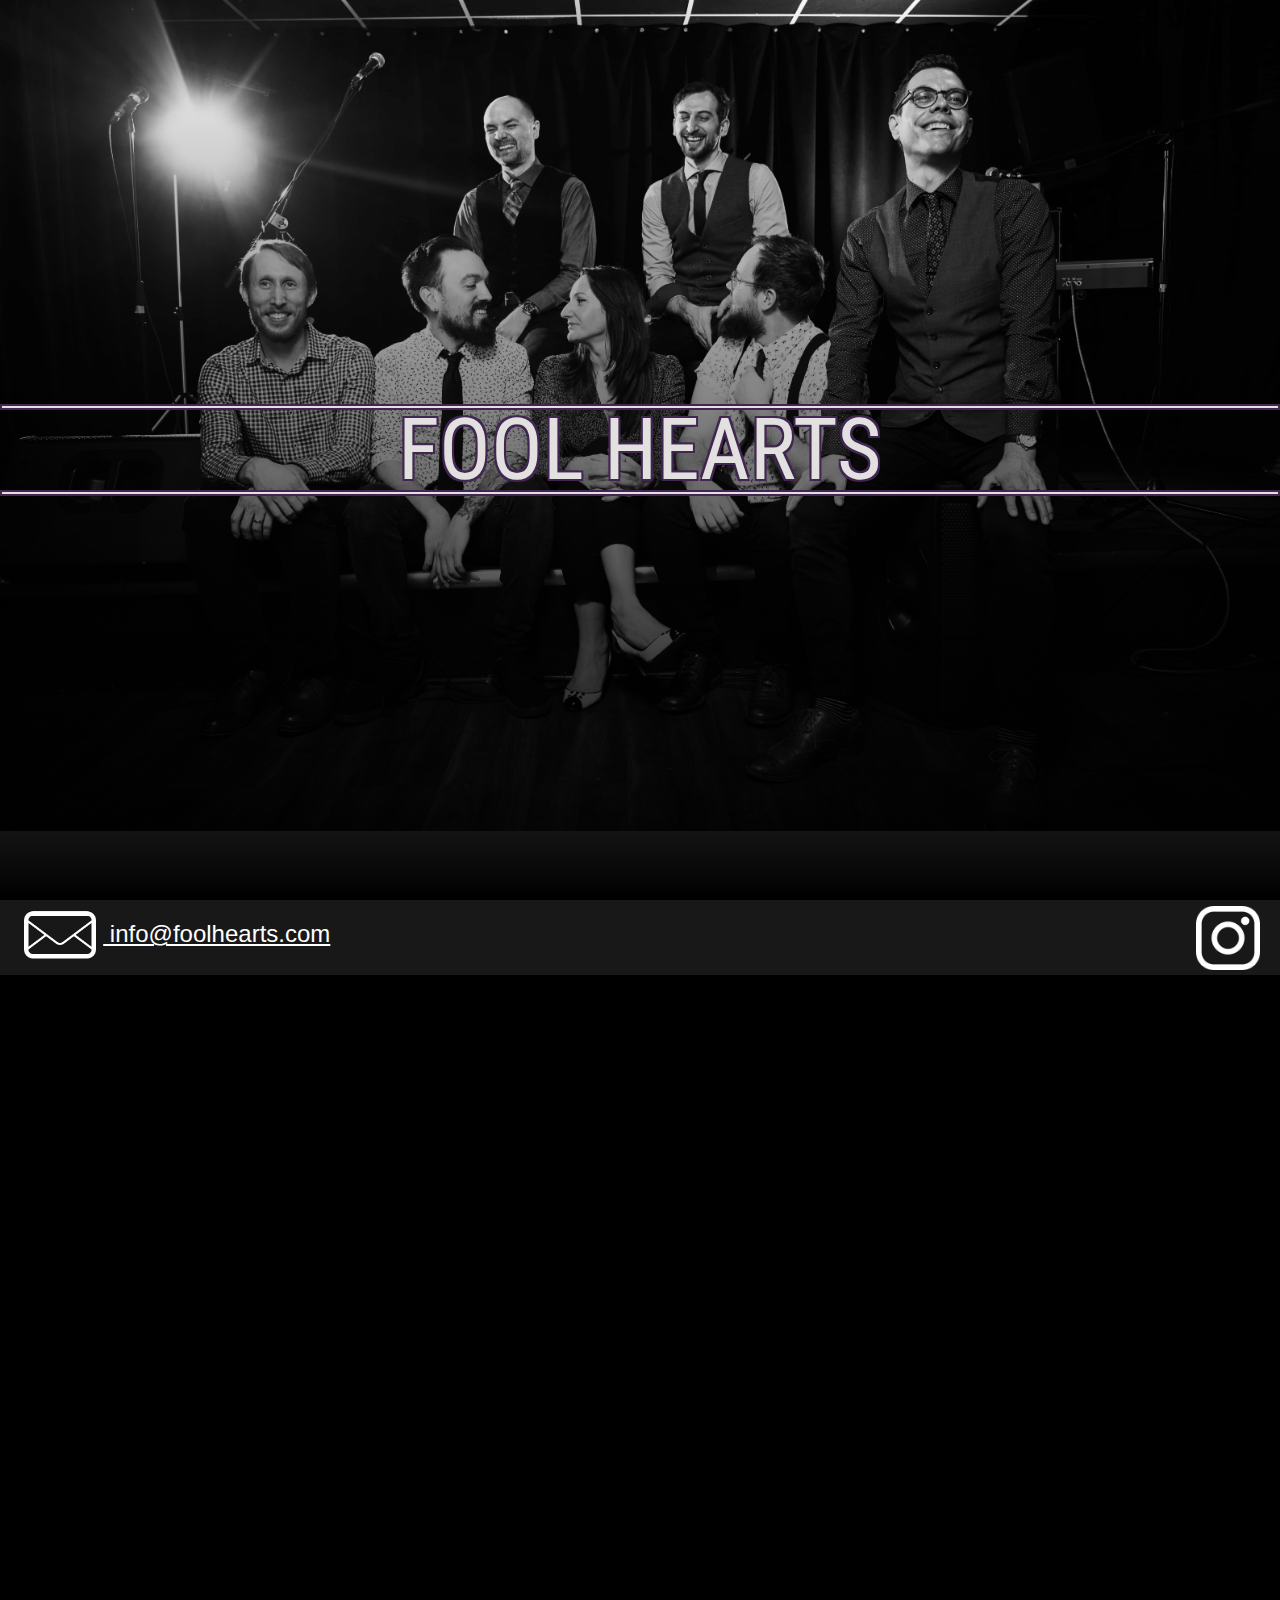
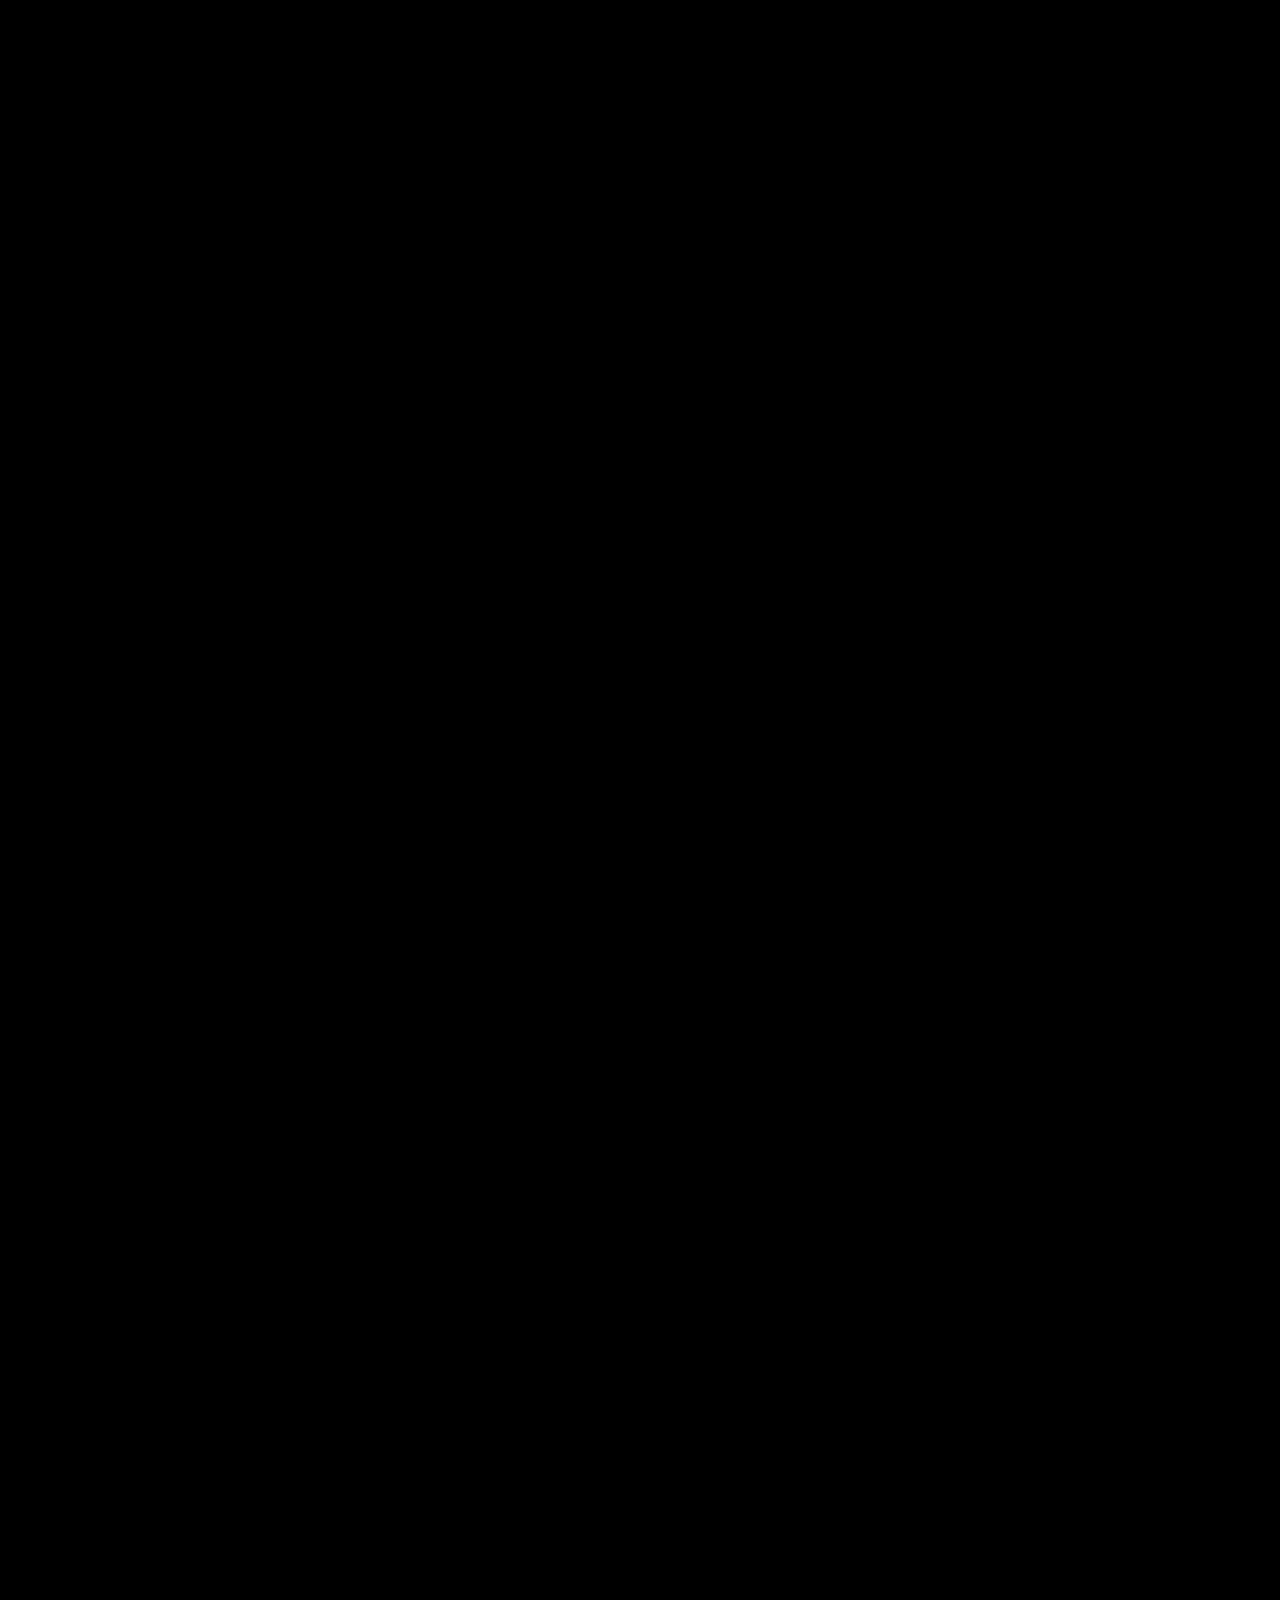
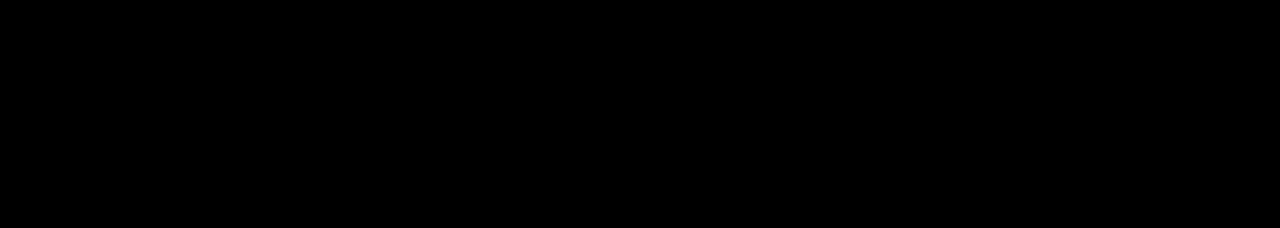
<file: index.html>
<!DOCTYPE html>
<html>
  <head>
    <meta charset="UTF-8">
    <script type="text/javascript" src="bower_components/jquery/dist/jquery.js"></script>
    <script type="text/javascript" src="bower_components/slick-carousel/slick/slick.min.js"></script>
    <script type="text/javascript" src="bower_components/scrollreveal/dist/scrollreveal.min.js"></script>
    <script type="text/javascript" src="js/index.js"></script>
    <link rel="stylesheet" href="bower_components/skeleton/css/skeleton.css" />
    <link rel="stylesheet" href="bower_components/slick-carousel/slick/slick.css" />
    <link rel="stylesheet" href="bower_components/slick-carousel/slick/slick-theme.css" />
    <link rel="stylesheet" href="styles/styles.css" />
    <link href="https://fonts.googleapis.com/css?family=Lato:400,900italic|Roboto+Condensed:700italic,400" rel="stylesheet" type="text/css">
    <link href="https://fonts.googleapis.com/css?family=Swanky+and+Moo+Moo" rel="stylesheet">

    <title>Fool Hearts</title>

  </head>
  <body>
    <div id="header" class="u-full-width header">
      <div id="title-grad"></div>
      <!-- <video id="header-video" loop="" autoplay="" muted="" preload="auto">
        <source src="https://stroyalentertainment.com/wp-content/uploads/2014/11/stroyal-home-bg.mp4" type="video/mp4">
      </video> -->
      <img id="header-img" src="images/band.jpg" alt="" />
    </div>

    <div class="title">
      <div class="horizontal-line"></div>
      <div>FOOL HEARTS</div>
      <div class="horizontal-line"></div>
    </div>

    <div id="main-content" class="container u-full-width">
      <div id="about-us" class="row u-full-width">
        <div class="section-title reveal">
          <div class="line-1"></div>
          <h1 class="section-title-text section-title-text-light">ABOUT US</h1>
          <div class="line-2"></div>
        </div>

        <div id="opening-blurb" class="six columns reveal">
          Fool Hearts is a project 15+ years in the making.
          <br />
          Be it on stage, in studio, or around a kitchen table, we've amassed countless hours playing music together, and a formidable repertoire spanning decades.
          <br />
          <br />
          We specialize in weddings and corporate events but found our legs in clubs, bars, backyards, and barns.
        </div>

        <div class="six columns testimonials reveal">
          <div class="card">
            <div class="quote"></div>
            <div class="testimonial-text">
              "Fool Hearts,
Scott and I want to thank you guys for an INCREDIBLE evening and making all our wedding band dreams come true! We are both so thrilled and grateful to have had you apart of our day!! To be honest, having a band at our wedding was a top priority for Scott and I, and one of the first things we booked. You guys made this decision super easy for us after hearing you guys play a few times at Junction City Music Hall.
We heard so much positive feedback from friends and family about how unbelievable the band was! Many saying the best band they’ve ever heard at a wedding!
The ceremony music, cocktail hour and after party were AMAZING!
Honestly our day wouldn’t have been the same without you guys. Thank you for all your help leading up to it. You guys were so flexible with our song requests, helped execute the ceremony, cocktail hour, first dances, speeches, and of course the amazing dance party!"
              <div class="testimonial-context">- Sarah Scarpose & Scott Fischer, Wedding</div>
            </div>
          </div>

          <div class="card">
            <div class="quote"></div>
            <div class="testimonial-text">
              "Fool Hearts played at our wedding in September, and what can I say... they MADE the night!! From the moment they started playing until the last minute of the last song, everyone was on their feet dancing! People are still telling me how amazing they were. Mat was my main contact leading up to the day, and he was extremely professional and responsive and super easy going to work with. Him and Eric even came out to check out our venue to find out the best place for them to set up. I honestly can't say enough positive things about them. Such fantastic musicians and perfect choices of songs. Thank you from the bottom of our hearts because you honestly made our wedding exactly what we were hoping for!!"
              <div class="testimonial-context">- Katheryn Ward & Peter Hodge, Wedding</div>
            </div>
          </div>

          <div class="card">
            <div class="quote"></div>
            <div class="testimonial-text">
              "My wife and I hired Fool Hearts to play at a charity fundraiser after hearing them play at a music venue on Queen St West. Our guests reflected a wide range in ages and musical taste. The band is very talented and has the perfect blend of fun, inclusive, upbeat and dance-floor filling songs.  We received overwhelming positive feedback about the band and numerous inquiries from guests who want to hire them for upcoming events and weddings - I can’t imagine a better endorsement for event entertainment than that!"
              <div class="testimonial-context">- Dave & Robyn Way, Charity Event</div>
            </div>
          </div>

          <div class="card">
            <div class="quote"></div>
            <div class="testimonial-text">
              "Fool Hearts was the perfect choice for our reception. We had a large family wedding and they had everyone on the dance floor all night. They played a whole range of hits that captured every era and kept the energy high whenever they were playing. They were a seven-piece band that rotated singers and that really allowed them to do an amazing job on all the songs they played. We got all kinds of compliments on the band and family members were saying it was the most fun wedding they’ve been to in 20 years!  Hiring Fool Hearts was like getting an easy button for our wedding music. We couldn’t have been any happier with them!"
              <div class="testimonial-context">- Tory & Nicole Walko, Wedding</div>
            </div>
          </div>

          <div class="card">
            <div class="quote"></div>
            <div class="testimonial-text">
              "This band was the best part of our reception. Months later we have continued to hear from our family and friends as to how amazing and talented the Fool Hearts were, and how much fun they had at our wedding as a result. This band learned many songs that we requested, and even took the time to ask us for input on the arrangement of our first dance song. They also allowed us to use their P.A. which was perfect for speeches. This was the best money spent on our wedding. We were so happy to see that the dance floor was completely full the entire night. Thank-you to the entire Fool Hearts crew for an unforgettable night. We feel as though you are now an extended part of the Mayo/Crawford family!"
              <div class="testimonial-context">- Emily Siobhan & Jamie Mayo, Wedding</div>
            </div>
          </div>

          <div class="card">
            <div class="quote"></div>
            <div class="testimonial-text">
              "Fool Hearts were the perfect fit for our corporate holiday party! The band was easy to work with from the get go, were diligent in setting up, and were flexible in accommodating our event schedule. The band read the audience well and knew when it was time to switch the mood from jazz to more upbeat numbers. The music was so great, I think they may have been the first band to get our employees up on their feet and dancing! I would highly recommend Fool Hearts for weddings and corporate events."
              <div class="testimonial-context">- Richter Holiday, Private Event</div>
            </div>
          </div>

          <div class="card">
            <div class="quote"></div>
            <div class="testimonial-text">
              "We are so lucky to have had Fool Hearts as our wedding band! Mat, Phil, Mike, Mike, and Eric truly made our night amazing. They were open and enthusiastic working with us to choose the music, and true professionals from the moment we booked them through till the end of the night. They learned a new song for our first dance and it was so perfect and romantic. They got all of our guests on to the dance floor (even including Grandma) and kept everyone dancing all night. Our guests have not stopped raving about them and we were told by many people that it was the best wedding entertainment they had ever experienced. We could not have been happier and can't wait to see them play again!"
              <div class="testimonial-context">- Chris & Denise Perkins - Wedding Clients</div>
            </div>
          </div>

          <div class="card">
            <div class="quote"></div>
            <div class="testimonial-text">
              "Thanks to Phil, Mike, and the other bandmates, having Fool Hearts play at our birthday party made all the difference. Their amazing music made the party "epic," "amazing," and "the new standard on the lake," as quoted by some of our guests. I look forward to seeing them play again soon and would be happy to recommend them to anyone who is looking for a lively, fun, and interactive band."
              <div class="testimonial-context">- Michelle Baily & Frank Wilson - Private Birthday Party</div>
            </div>
          </div>

          <div class="card">
            <div class="quote"></div>
            <div class="testimonial-text">
              "What better than a group of multi-talented musicians with a good ear for song selection to keep the vibe going? I hired the band to kick my event to the next level — they did so and more. People have been praising that night and how perfect the band was for my space. I need them back as soon as possible!"
              <div class="testimonial-context">- Mike Whissel - Private Event</div>
            </div>
          </div>

          <div class="card">
            <div class="quote"></div>
            <div class="testimonial-text">
              "The music was fabulous, and you had everyone dancing all night long; you even managed to get the groom on stage. Our guests kept telling us how much they loved the band; one guest called you the best band he'd ever heard at a wedding. We could honestly not have asked for a better night."
              <div class="testimonial-context">- Nygel & Amanda - Wedding Clients</div>
            </div>
          </div>

          <div class="card">
            <div class="quote"></div>
            <div class="testimonial-text">
              "One of our favourite regular bands that we book at Paddy Flaherty's. Always entertaining and engaging with the crowd and always a very cool repertoire of music. It is always a pleasure to have them at the pub we and will continue to book them for as long as they want to come back!"
              <div class="testimonial-context">- Angela Smolders - Paddy Flaherty's Pub</div>
            </div>
          </div>

          <div class="card">
            <div class="quote"></div>
            <div class="testimonial-text">
              "I would just like to say once again that you guys blew us and everyone attending the wedding away with your performance! We could not have asked for anything better and hope you guys enjoyed yourself as well. You guys are really talented. The band was getting so many compliments from everyone throughout the night; I had people coming up to us telling us it was the best party and wedding ever! Again, thanks a million! I had a smile on my face the entire night."
              <div class="testimonial-context">- Jamie & Jenny Emberley - Wedding Clients</div>
            </div>
          </div>
        </div>
      </div>

      <div class="video-section row u-full-width content-section">
        <div class="section-title reveal">
          <div class="line-2"></div>
          <h1 class="section-title-text-light">WATCH</h1>
          <div class="line-1"></div>
        </div>

        <div class="videos reveal">
          <iframe class="video" height="400px" src="https://www.youtube.com/embed/Tfh5MIM4HAw" frameborder="0" allowfullscreen></iframe>
          <iframe class="video" height="400px" src="https://www.youtube.com/embed/WDuQIUorlaU" frameborder="0" allowfullscreen></iframe>
          <iframe class="video" height="400px" src="https://www.youtube.com/embed/oM_znkCsU_E" frameborder="0" allowfullscreen></iframe>
          <iframe class="video" height="400px" src="https://www.youtube.com/embed/OhsPu-a5YSU" frameborder="0" allowfullscreen></iframe>
          <iframe class="video" height="400px" src="https://www.youtube.com/embed/ScvZEr0v2N0" frameborder="0" allowfullscreen></iframe>
          <iframe class="video" height="400px" src="https://www.youtube.com/embed/ynBvch9I86c" frameborder="0" allowfullscreen></iframe>
          <iframe class="video" height="400px" src="https://www.youtube.com/embed/iG8TvdTf3-M" frameborder="0" allowfullscreen></iframe>
          <iframe class="video" height="400px" src="https://www.youtube.com/embed/paGOzSHKvFY" frameborder="0" allowfullscreen></iframe>
        </div>
      </div>

      <div id="clients-section" class="row u-full-width content-section">
        <div class="section-title reveal">
          <div class="line-1"></div>
          <h1 class="section-title-text-light">CLIENTS</h1>
          <div class="line-2"></div>
        </div>

        <div id="clients" class="reveal">
          <img id="gladstone" class="client-image" src="images/gladstone.png" alt="gladstone" />
          <img id="uken" class="client-image" src="images/uken.png" alt="uken" />
          <img id="cest_what" class="client-image" src="images/cest_what.png" alt="cest_what" />
          <img id="stanpac" class="client-image" src="images/stanpac.png" alt="stanpac" />
        </div>
      </div>


      <div id="repertoire-section" class="row u-full-width content-section">
        <div class="section-title reveal">
          <div class="line-2"></div>
          <h1 class="section-title-text-light">EXAMPLE SETS</h1>
          <div class="line-1"></div>
        </div>

        <div class="set-list-scoll-area">
          <div class="set-list-container">
            <div class="card set-list reveal">
              <div class="set-title">SET 1</div>
              <div class="set-line"></div>
              Valerie<br />
              Want You Back<br />
              Saw Her Standing There<br />
              You May Be Right<br />
              Superstition<br />
              I Feel Good<br />
              Oh What A Night (dec 1963)<br />
              The Boys Are Back In Town<br />
              Some Kind of Wonderful<br />
              11:11<br />
              Paradise<br />
              Something To Talk About<br />
            </div>

            <div class="card set-list reveal">
              <div class="set-title">SET 2</div>
              <div class="set-line"></div>
              The Way You Make Me Feel<br />
              You Make My Dreams<br />
              I Wish<br />
              Uptown Funk<br />
              Hey Ya<br />
              And Then Some<br />
              Virtual Insanity<br />
              You Gotta Be<br />
              Mr Jones<br />
              Crazy In Love<br />
              Natural Woman<br />
            </div>

            <div class="card set-list reveal">
              <div class="set-title">SET 3</div>
              <div class="set-line"></div>
              I Wanna Dance With Somebody<br />
              Jessie's Girl<br />
              Sledgehammer<br />
              Signed Sealed Delivered<br />
              Power Of Love<br />
              Love On Top<br />
              I Try<br />
              Rich Girl<br />
              Let's Get It On<br />
              You Are The Best Thing<br />
            </div>

            <div class="card set-list reveal">
              <div class="set-title">Extras</div>
              <div class="set-line"></div>
              Perm<br />
              I Want It That Way<br />
              With A Little Help From My Friends<br />
              Don't Do It<br />
              Got To Get You Into My Life<br />
              Wagon Wheel<br />
              Don't Stop Me Now<br />
            </div>
          </div>
        </div>
      </div>
    </div>

    <div id="footer">
      <div id="contact" class="six columns">
        <a href="mailto:info@foolhearts.com">
          <img id="mail_icon" src="images/mail_icon.png" alt="email" />
          info@foolhearts.com
        </a>
      </div>
      <div id="social" class="six columns">
        <a href="https://www.instagram.com/foolhearts/">
          <span class="v_center_helper"></span>
          <img id="instragram_icon" src="images/instagram.png" alt="instagram" />
        </a>
      </div>
    </div>
  </body>
</html>
</file>
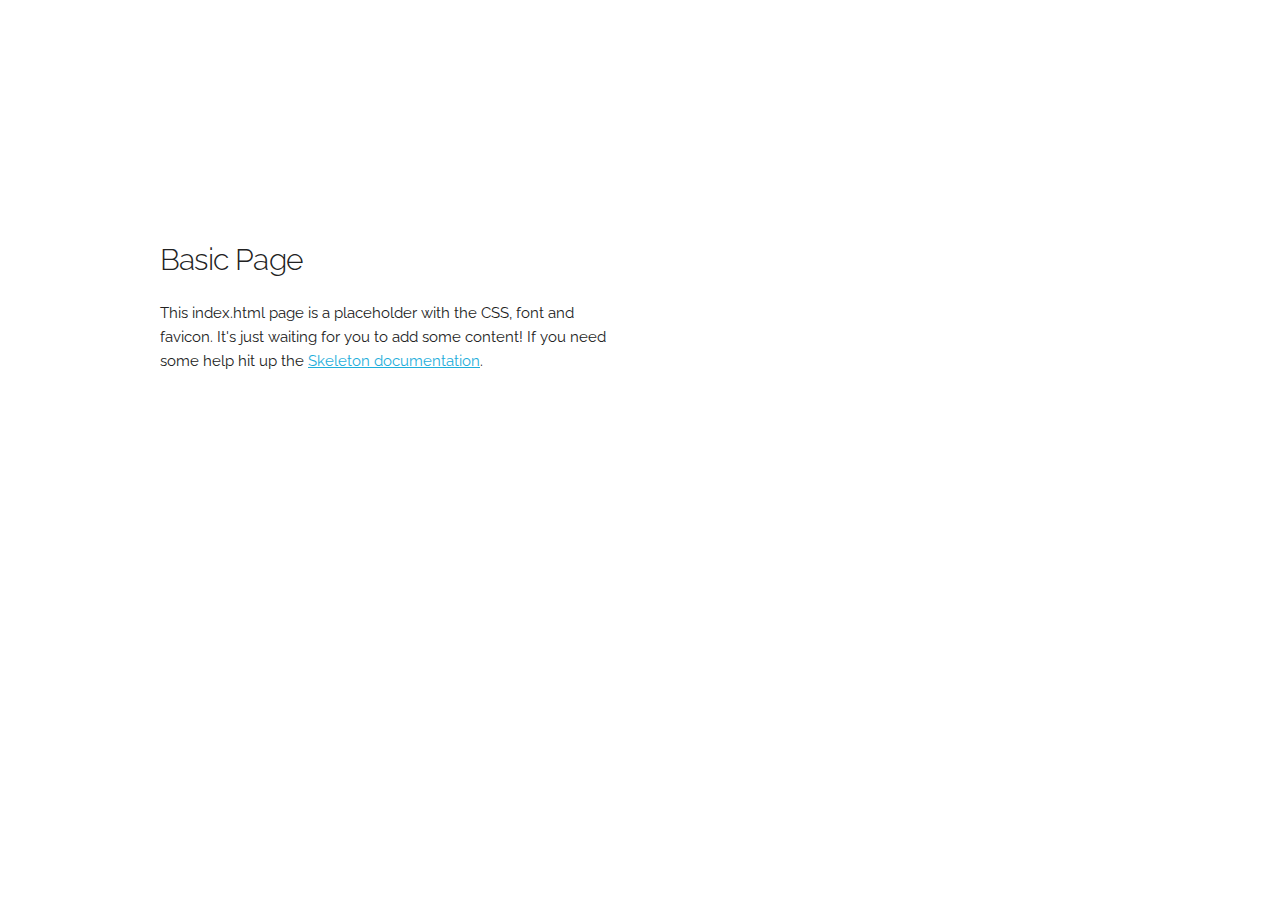
<file: bower_components/skeleton/index.html>
<!DOCTYPE html>
<html lang="en">
<head>

  <!-- Basic Page Needs
  –––––––––––––––––––––––––––––––––––––––––––––––––– -->
  <meta charset="utf-8">
  <title>Your page title here :)</title>
  <meta name="description" content="">
  <meta name="author" content="">

  <!-- Mobile Specific Metas
  –––––––––––––––––––––––––––––––––––––––––––––––––– -->
  <meta name="viewport" content="width=device-width, initial-scale=1">

  <!-- FONT
  –––––––––––––––––––––––––––––––––––––––––––––––––– -->
  <link href="//fonts.googleapis.com/css?family=Raleway:400,300,600" rel="stylesheet" type="text/css">

  <!-- CSS
  –––––––––––––––––––––––––––––––––––––––––––––––––– -->
  <link rel="stylesheet" href="css/normalize.css">
  <link rel="stylesheet" href="css/skeleton.css">

  <!-- Favicon
  –––––––––––––––––––––––––––––––––––––––––––––––––– -->
  <link rel="icon" type="image/png" href="images/favicon.png">

</head>
<body>

  <!-- Primary Page Layout
  –––––––––––––––––––––––––––––––––––––––––––––––––– -->
  <div class="container">
    <div class="row">
      <div class="one-half column" style="margin-top: 25%">
        <h4>Basic Page</h4>
        <p>This index.html page is a placeholder with the CSS, font and favicon. It's just waiting for you to add some content! If you need some help hit up the <a href="http://www.getskeleton.com">Skeleton documentation</a>.</p>
      </div>
    </div>
  </div>

<!-- End Document
  –––––––––––––––––––––––––––––––––––––––––––––––––– -->
</body>
</html>
</file>
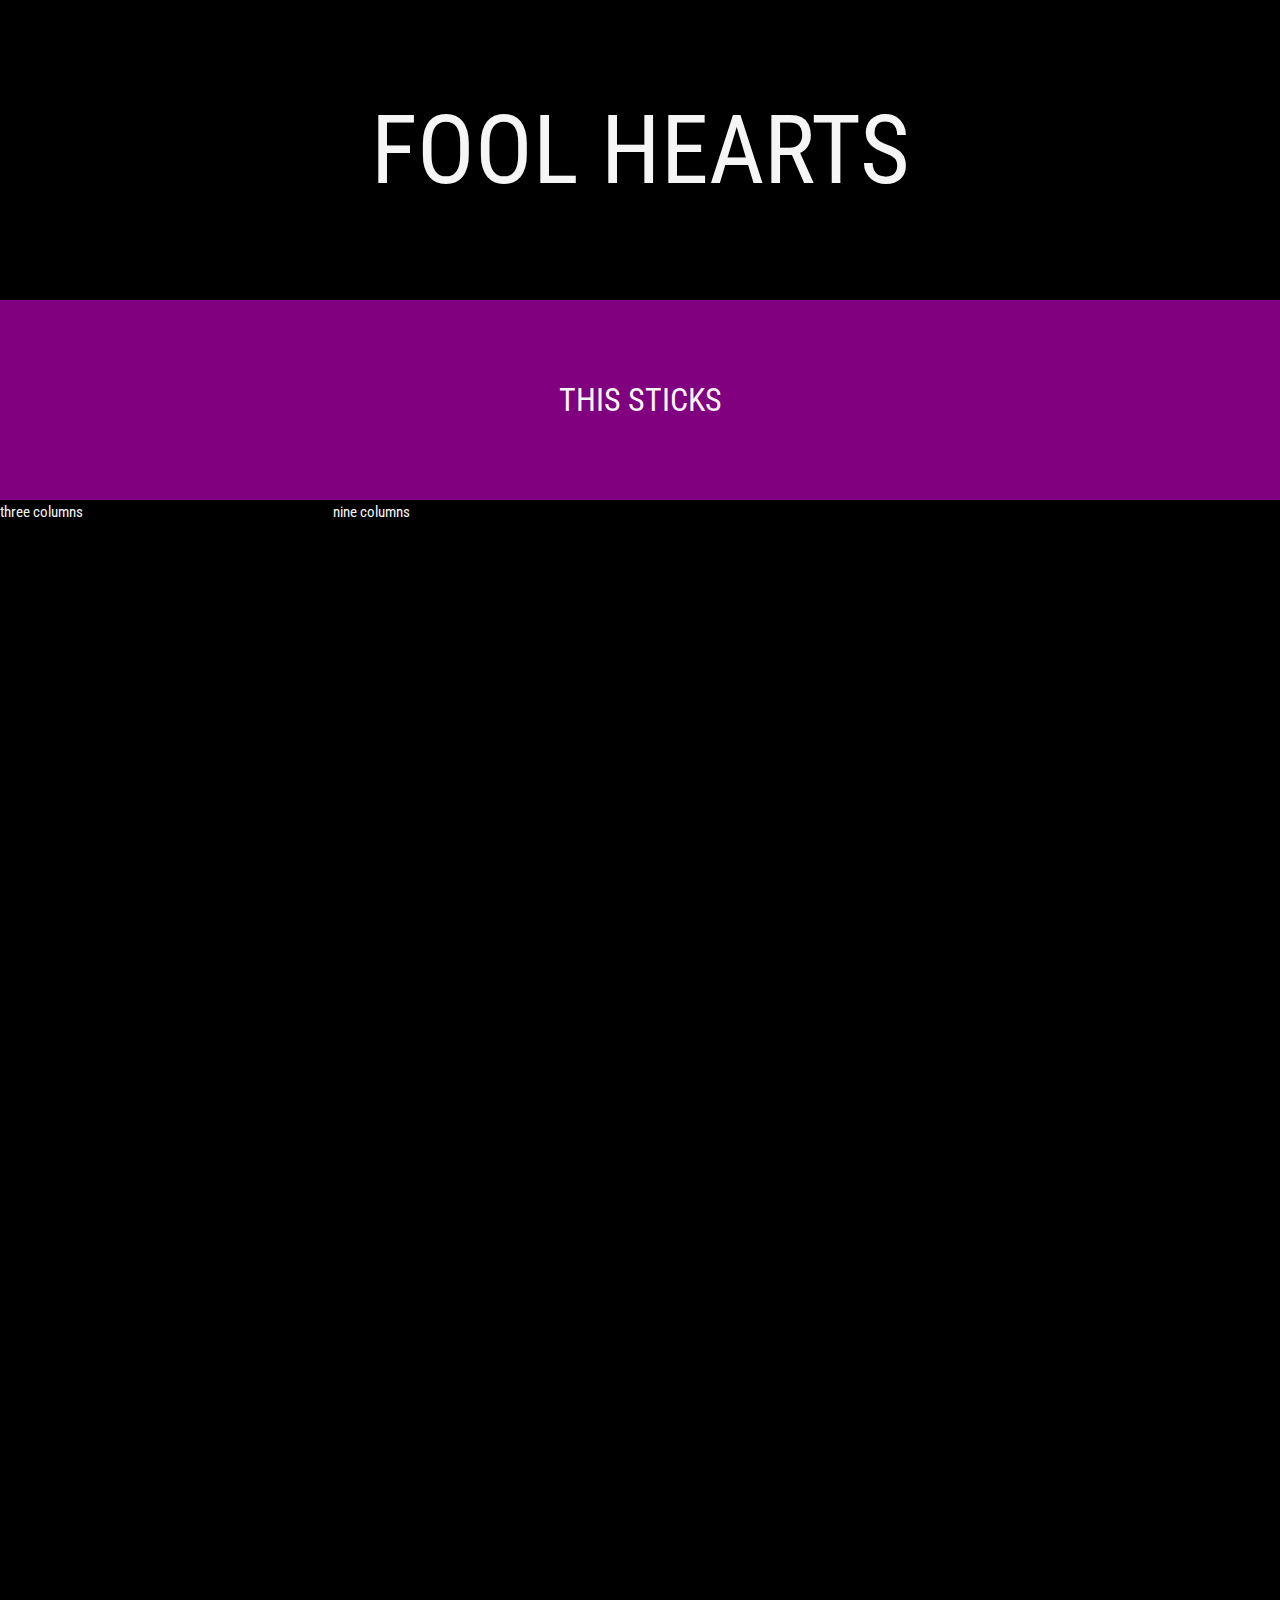
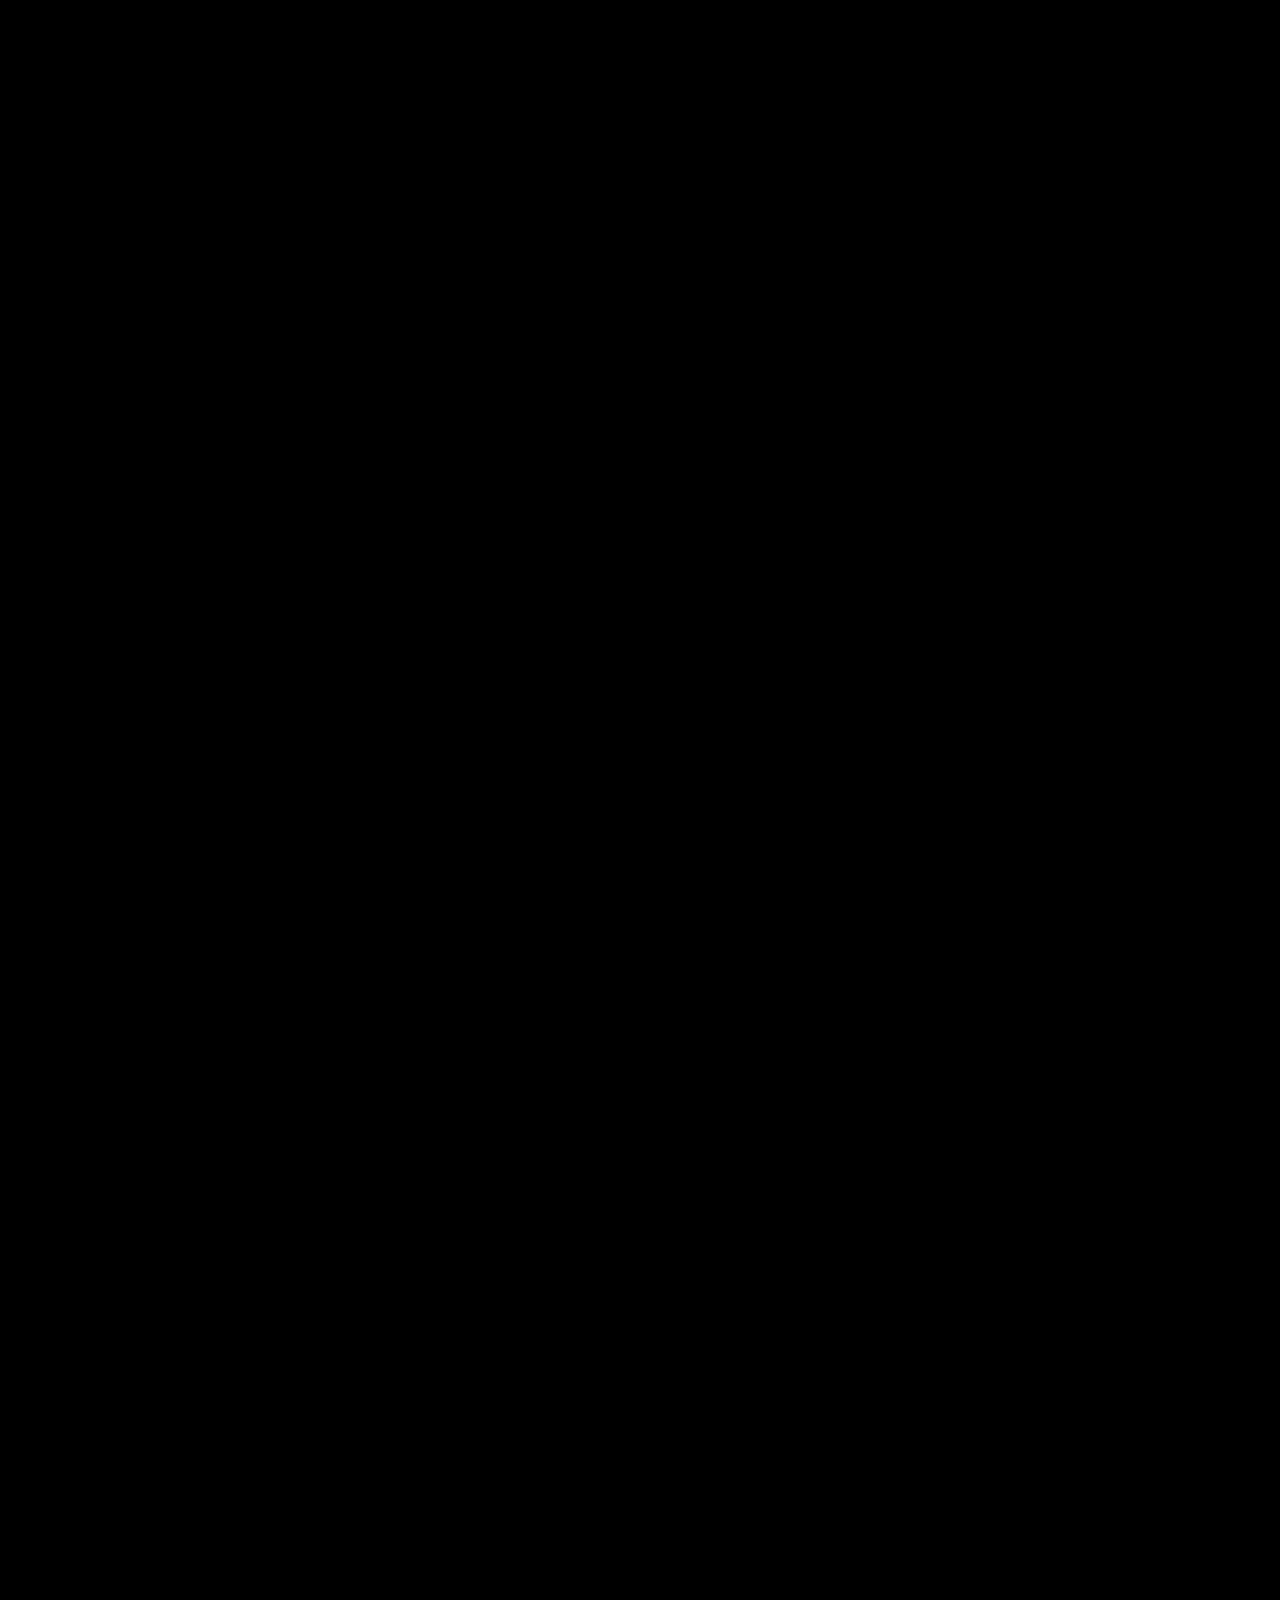
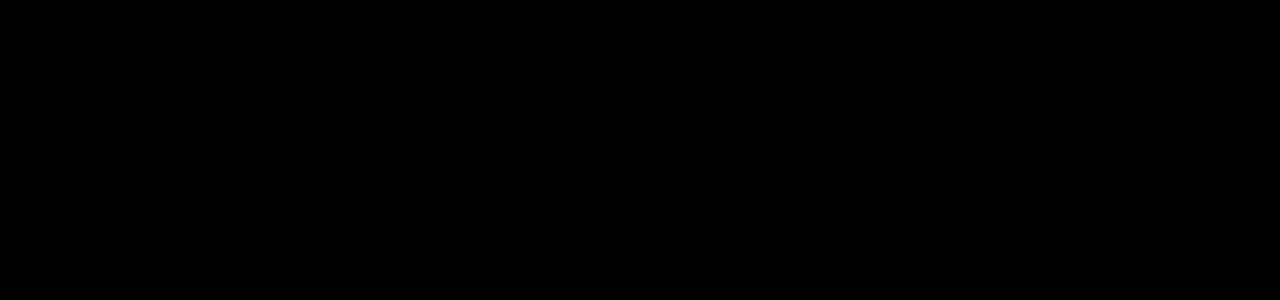
<file: mike.html>
<head>

    <link href="http://fonts.googleapis.com/css?family=Lato:400,900italic|Roboto+Condensed:700italic,400" rel="stylesheet" type="text/css">
    <link href="https://fonts.googleapis.com/css?family=Swanky+and+Moo+Moo" rel="stylesheet">
    <script type="text/javascript" src="bower_components/jquery/dist/jquery.js"></script>
    <script type="text/javascript" src="bower_components/slick-carousel/slick/slick.min.js"></script>
    <script type="text/javascript" src="bower_components/scrollreveal/dist/scrollreveal.min.js"></script>
    <script type="text/javascript" src="js/index.js"></script>
    <link rel="stylesheet" href="bower_components/skeleton/css/skeleton.css" />
    <script type="text/javascript" src="bower_components/jquery/dist/jquery.js"></script>
    <link rel="stylesheet" href="styles/mike.css">

</head>

<body>
    <div class="mike">FOOL HEARTS</div>
    <div class="sticky">THIS STICKS</div>
    <div id="members">

        <div class="member">
            <div class="three columns">three columns</div>
            <div class="nine columns">nine columns</div>
        </div>

    </div>
</body>

<script src="js/mike.js"></script>
</file>
<file: bower_components/skeleton/css/skeleton.css>
/*
* Skeleton V2.0.4
* Copyright 2014, Dave Gamache
* www.getskeleton.com
* Free to use under the MIT license.
* http://www.opensource.org/licenses/mit-license.php
* 12/29/2014
*/


/* Table of contents
––––––––––––––––––––––––––––––––––––––––––––––––––
- Grid
- Base Styles
- Typography
- Links
- Buttons
- Forms
- Lists
- Code
- Tables
- Spacing
- Utilities
- Clearing
- Media Queries
*/


/* Grid
–––––––––––––––––––––––––––––––––––––––––––––––––– */
.container {
  position: relative;
  width: 100%;
  max-width: 960px;
  margin: 0 auto;
  padding: 0 20px;
  box-sizing: border-box; }
.column,
.columns {
  width: 100%;
  float: left;
  box-sizing: border-box; }

/* For devices larger than 400px */
@media (min-width: 400px) {
  .container {
    width: 85%;
    padding: 0; }
}

/* For devices larger than 550px */
@media (min-width: 550px) {
  .container {
    width: 80%; }
  .column,
  .columns {
    margin-left: 4%; }
  .column:first-child,
  .columns:first-child {
    margin-left: 0; }

  .one.column,
  .one.columns                    { width: 4.66666666667%; }
  .two.columns                    { width: 13.3333333333%; }
  .three.columns                  { width: 22%;            }
  .four.columns                   { width: 30.6666666667%; }
  .five.columns                   { width: 39.3333333333%; }
  .six.columns                    { width: 48%;            }
  .seven.columns                  { width: 56.6666666667%; }
  .eight.columns                  { width: 65.3333333333%; }
  .nine.columns                   { width: 74.0%;          }
  .ten.columns                    { width: 82.6666666667%; }
  .eleven.columns                 { width: 91.3333333333%; }
  .twelve.columns                 { width: 100%; margin-left: 0; }

  .one-third.column               { width: 30.6666666667%; }
  .two-thirds.column              { width: 65.3333333333%; }

  .one-half.column                { width: 48%; }

  /* Offsets */
  .offset-by-one.column,
  .offset-by-one.columns          { margin-left: 8.66666666667%; }
  .offset-by-two.column,
  .offset-by-two.columns          { margin-left: 17.3333333333%; }
  .offset-by-three.column,
  .offset-by-three.columns        { margin-left: 26%;            }
  .offset-by-four.column,
  .offset-by-four.columns         { margin-left: 34.6666666667%; }
  .offset-by-five.column,
  .offset-by-five.columns         { margin-left: 43.3333333333%; }
  .offset-by-six.column,
  .offset-by-six.columns          { margin-left: 52%;            }
  .offset-by-seven.column,
  .offset-by-seven.columns        { margin-left: 60.6666666667%; }
  .offset-by-eight.column,
  .offset-by-eight.columns        { margin-left: 69.3333333333%; }
  .offset-by-nine.column,
  .offset-by-nine.columns         { margin-left: 78.0%;          }
  .offset-by-ten.column,
  .offset-by-ten.columns          { margin-left: 86.6666666667%; }
  .offset-by-eleven.column,
  .offset-by-eleven.columns       { margin-left: 95.3333333333%; }

  .offset-by-one-third.column,
  .offset-by-one-third.columns    { margin-left: 34.6666666667%; }
  .offset-by-two-thirds.column,
  .offset-by-two-thirds.columns   { margin-left: 69.3333333333%; }

  .offset-by-one-half.column,
  .offset-by-one-half.columns     { margin-left: 52%; }

}


/* Base Styles
–––––––––––––––––––––––––––––––––––––––––––––––––– */
/* NOTE
html is set to 62.5% so that all the REM measurements throughout Skeleton
are based on 10px sizing. So basically 1.5rem = 15px :) */
html {
  font-size: 62.5%; }
body {
  font-size: 1.5em; /* currently ems cause chrome bug misinterpreting rems on body element */
  line-height: 1.6;
  font-weight: 400;
  font-family: "Raleway", "HelveticaNeue", "Helvetica Neue", Helvetica, Arial, sans-serif;
  color: #222; }


/* Typography
–––––––––––––––––––––––––––––––––––––––––––––––––– */
h1, h2, h3, h4, h5, h6 {
  margin-top: 0;
  margin-bottom: 2rem;
  font-weight: 300; }
h1 { font-size: 4.0rem; line-height: 1.2;  letter-spacing: -.1rem;}
h2 { font-size: 3.6rem; line-height: 1.25; letter-spacing: -.1rem; }
h3 { font-size: 3.0rem; line-height: 1.3;  letter-spacing: -.1rem; }
h4 { font-size: 2.4rem; line-height: 1.35; letter-spacing: -.08rem; }
h5 { font-size: 1.8rem; line-height: 1.5;  letter-spacing: -.05rem; }
h6 { font-size: 1.5rem; line-height: 1.6;  letter-spacing: 0; }

/* Larger than phablet */
@media (min-width: 550px) {
  h1 { font-size: 5.0rem; }
  h2 { font-size: 4.2rem; }
  h3 { font-size: 3.6rem; }
  h4 { font-size: 3.0rem; }
  h5 { font-size: 2.4rem; }
  h6 { font-size: 1.5rem; }
}

p {
  margin-top: 0; }


/* Links
–––––––––––––––––––––––––––––––––––––––––––––––––– */
a {
  color: #1EAEDB; }
a:hover {
  color: #0FA0CE; }


/* Buttons
–––––––––––––––––––––––––––––––––––––––––––––––––– */
.button,
button,
input[type="submit"],
input[type="reset"],
input[type="button"] {
  display: inline-block;
  height: 38px;
  padding: 0 30px;
  color: #555;
  text-align: center;
  font-size: 11px;
  font-weight: 600;
  line-height: 38px;
  letter-spacing: .1rem;
  text-transform: uppercase;
  text-decoration: none;
  white-space: nowrap;
  background-color: transparent;
  border-radius: 4px;
  border: 1px solid #bbb;
  cursor: pointer;
  box-sizing: border-box; }
.button:hover,
button:hover,
input[type="submit"]:hover,
input[type="reset"]:hover,
input[type="button"]:hover,
.button:focus,
button:focus,
input[type="submit"]:focus,
input[type="reset"]:focus,
input[type="button"]:focus {
  color: #333;
  border-color: #888;
  outline: 0; }
.button.button-primary,
button.button-primary,
input[type="submit"].button-primary,
input[type="reset"].button-primary,
input[type="button"].button-primary {
  color: #FFF;
  background-color: #33C3F0;
  border-color: #33C3F0; }
.button.button-primary:hover,
button.button-primary:hover,
input[type="submit"].button-primary:hover,
input[type="reset"].button-primary:hover,
input[type="button"].button-primary:hover,
.button.button-primary:focus,
button.button-primary:focus,
input[type="submit"].button-primary:focus,
input[type="reset"].button-primary:focus,
input[type="button"].button-primary:focus {
  color: #FFF;
  background-color: #1EAEDB;
  border-color: #1EAEDB; }


/* Forms
–––––––––––––––––––––––––––––––––––––––––––––––––– */
input[type="email"],
input[type="number"],
input[type="search"],
input[type="text"],
input[type="tel"],
input[type="url"],
input[type="password"],
textarea,
select {
  height: 38px;
  padding: 6px 10px; /* The 6px vertically centers text on FF, ignored by Webkit */
  background-color: #fff;
  border: 1px solid #D1D1D1;
  border-radius: 4px;
  box-shadow: none;
  box-sizing: border-box; }
/* Removes awkward default styles on some inputs for iOS */
input[type="email"],
input[type="number"],
input[type="search"],
input[type="text"],
input[type="tel"],
input[type="url"],
input[type="password"],
textarea {
  -webkit-appearance: none;
     -moz-appearance: none;
          appearance: none; }
textarea {
  min-height: 65px;
  padding-top: 6px;
  padding-bottom: 6px; }
input[type="email"]:focus,
input[type="number"]:focus,
input[type="search"]:focus,
input[type="text"]:focus,
input[type="tel"]:focus,
input[type="url"]:focus,
input[type="password"]:focus,
textarea:focus,
select:focus {
  border: 1px solid #33C3F0;
  outline: 0; }
label,
legend {
  display: block;
  margin-bottom: .5rem;
  font-weight: 600; }
fieldset {
  padding: 0;
  border-width: 0; }
input[type="checkbox"],
input[type="radio"] {
  display: inline; }
label > .label-body {
  display: inline-block;
  margin-left: .5rem;
  font-weight: normal; }


/* Lists
–––––––––––––––––––––––––––––––––––––––––––––––––– */
ul {
  list-style: circle inside; }
ol {
  list-style: decimal inside; }
ol, ul {
  padding-left: 0;
  margin-top: 0; }
ul ul,
ul ol,
ol ol,
ol ul {
  margin: 1.5rem 0 1.5rem 3rem;
  font-size: 90%; }
li {
  margin-bottom: 1rem; }


/* Code
–––––––––––––––––––––––––––––––––––––––––––––––––– */
code {
  padding: .2rem .5rem;
  margin: 0 .2rem;
  font-size: 90%;
  white-space: nowrap;
  background: #F1F1F1;
  border: 1px solid #E1E1E1;
  border-radius: 4px; }
pre > code {
  display: block;
  padding: 1rem 1.5rem;
  white-space: pre; }


/* Tables
–––––––––––––––––––––––––––––––––––––––––––––––––– */
th,
td {
  padding: 12px 15px;
  text-align: left;
  border-bottom: 1px solid #E1E1E1; }
th:first-child,
td:first-child {
  padding-left: 0; }
th:last-child,
td:last-child {
  padding-right: 0; }


/* Spacing
–––––––––––––––––––––––––––––––––––––––––––––––––– */
button,
.button {
  margin-bottom: 1rem; }
input,
textarea,
select,
fieldset {
  margin-bottom: 1.5rem; }
pre,
blockquote,
dl,
figure,
table,
p,
ul,
ol,
form {
  margin-bottom: 2.5rem; }


/* Utilities
–––––––––––––––––––––––––––––––––––––––––––––––––– */
.u-full-width {
  width: 100%;
  box-sizing: border-box; }
.u-max-full-width {
  max-width: 100%;
  box-sizing: border-box; }
.u-pull-right {
  float: right; }
.u-pull-left {
  float: left; }


/* Misc
–––––––––––––––––––––––––––––––––––––––––––––––––– */
hr {
  margin-top: 3rem;
  margin-bottom: 3.5rem;
  border-width: 0;
  border-top: 1px solid #E1E1E1; }


/* Clearing
–––––––––––––––––––––––––––––––––––––––––––––––––– */

/* Self Clearing Goodness */
.container:after,
.row:after,
.u-cf {
  content: "";
  display: table;
  clear: both; }


/* Media Queries
–––––––––––––––––––––––––––––––––––––––––––––––––– */
/*
Note: The best way to structure the use of media queries is to create the queries
near the relevant code. For example, if you wanted to change the styles for buttons
on small devices, paste the mobile query code up in the buttons section and style it
there.
*/


/* Larger than mobile */
@media (min-width: 400px) {}

/* Larger than phablet (also point when grid becomes active) */
@media (min-width: 550px) {}

/* Larger than tablet */
@media (min-width: 750px) {}

/* Larger than desktop */
@media (min-width: 1000px) {}

/* Larger than Desktop HD */
@media (min-width: 1200px) {}
</file>
<file: styles/styles.css>
body {
    margin: 0;
    font-family: 'Open Sans Condensed', sans-serif;
}

.header {
    height: 100vh;
    display: block;
    overflow: hidden;
    transform: translate3d(0,0,0); /* https://coderwall.com/p/2wzj-a/break-out-of-overflow-hidden-with-relative-positioned-fixed-elements */
}

#header-video {
    position: fixed;
    min-width: 100%;
    min-height: 100%;
    width: auto;
    height: auto;
}

#header-img {
    width: 100%;
}

.container {
    width: 100%;
    max-width: 100%;
}

.title {
    text-align: center;
    font-size: 575%;
    font-family: 'Roboto Condensed', sans-serif;
    color: #E2E1DF;
    text-shadow:
            -2px -2px 0 #402651,
            2px -2px 0 #402651,
            -2px 2px 0 #402651,
            2px 2px 0 #402651;
    z-index: 2;
    margin-left: auto;
    margin-right: auto;
    left: 0;
    right: 0;
    line-height: 8rem;
    position: fixed;
}

.title-locked {
    background: black;
    padding-top: 5px;
    padding-bottom: 5px;
    top: 0;
    -webkit-box-shadow: 0px 12px 33px 3px black;
    -moz-box-shadow: 0px 12px 33px 3px black;
    box-shadow: 0px 12px 33px 3px black;
}

#title-grad {
    background: -webkit-linear-gradient(#00000000, #000000); /* For Safari 5.1 to 6.0 */
    background: -o-linear-gradient(#00000000, #000000); /* For Opera 11.1 to 12.0 */
    background: -moz-linear-gradient(#00000000, #000000); /* For Firefox 3.6 to 15 */
    background: linear-gradient(to bottom, #00000000 0%, #000000 100%); /* Standard syntax */
    height: 100vh;
    width: 100%;
    position: absolute;
    z-index: 1;
}

.horizontal-line {
    height: 2px;
    background: #E2E1DF;
    border: 2px solid #402651;
}

.line-1 {
    height: 2px;
    background: #6f5282;
    border: 2px solid #402651;
    transform: rotate(-1deg);
    -webkit-box-shadow: 0px 0px 15px 3px #402651;
    -moz-box-shadow: 0px 0px 15px 3px #402651;
    box-shadow: 0px 0px 15px 3px #402651;
}

.line-2 {
    height: 2px;
    background: #6f5282;
    border: 2px solid #402651;
    transform: rotate(1deg);
    -webkit-box-shadow: 0px 0px 15px 3px #402651;
    -moz-box-shadow: 0px 0px 15px 3px #402651;
    box-shadow: 0px 0px 15px 3px #402651;
}

#main-content {
    color: #E2E1DF;
    padding-top: 3em;
    background: black;
}

#opening-blurb {
    padding-top: 4%;
    padding-left: 5%;
    padding-right: 5%;
    font-size: larger;
    text-align: center;
    margin: 0;
}

.content-section {
    padding-top: 3em;
}

.section-title { /* boo duplicated code */
    text-align: center;
    font-family: 'Roboto Condensed', sans-serif;
    margin-left: auto;
    margin-right: auto;
    margin-bottom: 2em;
    left: 0;
    right: 0;
}

.section-title-text {
    margin-bottom: 0;
    color: #402651;
}

.section-title-text-light {
    margin-bottom: 0;
    color: #f6f4f4;
}

.videos {
    width: 90%;
    max-width: 85em;
    margin-left: auto;
    margin-right: auto;
    padding-left: 3em;
    padding-right: 3em;
    padding-bottom: 3em;
    -webkit-box-shadow: 0px 0px 15px 1px #402651;
    -moz-box-shadow: 0px 0px 15px 1px #402651;
    box-shadow: 0px 0px 15px 1px #402651;
}

.video {
    height: 40em;
}

.testimonials {
    width: 75%;
    margin: 0;
}

.testimonials .slick-prev:before, .video-section .slick-next:before {
    color: #f6f4f4;
}

.card {
    position: relative;
    background-color: #f6f4f4;
    padding: 0.5em 1em 1em;
    border-radius: 5px;
    margin: 1em;
    -webkit-box-shadow: 0px 0px 15px 3px #6f5282;
    -moz-box-shadow: 0px 0px 15px 3px #6f5282;
    box-shadow: 0px 0px 15px 3px #6f5282;
}

.quote {
    position: absolute;
    background: url("../images/quote.png") no-repeat;
    height: 180px;
    width: 200px;
    opacity: 0.1;
}

.testimonial-text {
    color: #252525;
    z-index: 1;
    padding-left: 1em;
    padding-top: 1em;
}

.testimonial-context {
    padding-top: 1em;
    text-align: right;
    color: black;
    font-size: 110%;
}

#repertoire-section {
    padding-bottom: 1em;
}

#clients-section {
    padding-bottom: 1em;
}

.client-image {
  float: left;
}

#contact-section {
    margin-bottom: 0;
    padding-bottom: 3em;
    text-align: center;
}

#about-us .slick-prev:before, #about-us .slick-next:before {
    color: #402651;
}

#about-us .slick-prev:before, #about-us .slick-next:before {
    color: #f6f4f4;
}

.set-list-scoll-area {
  width: 100%;
  overflow-x: scroll;
  padding-bottom: 75px;
}

.set-list-container {
    width: 45%;
    min-width: 75em;
    border-spacing: 1em;
    margin: 0 auto;
    border-spacing: 1em;
}

.set-title {
    font-family: 'Swanky and Moo Moo', cursive;
    font-size: xx-large;
    text-align: left;
    padding-left: 1em;
}

.set-line {
    height: 2px;
    background: #402651;
    width: 100%;
    margin-bottom: 1.3em;
}

.set-list {
    color: #252525;
    text-align: center;
    font-size: large;
    width: 17em;
    padding: 0em 0em 1em 0em;
    display: table-cell;
    vertical-align: top;
}

.member-pic {
    width: 8em;
    border-radius: 8px;
    border: 2px solid #222222;
    padding: 1em;
}

#footer {
    position: fixed;
    width: 100%;
    height: 75px;
    font-size: 15pt;
    background-color: #181818;
    border-top: white;
    border-width: 20px;
}

.footer-fixed {
  bottom: 0;
  position: absolute;
}

#contact {
    text-align: left;
    padding-left: 1em;
    font-size: larger;
}

#contact a {
  color: white;
}

#social {
  text-align: right;
  padding-right: 1em;
  color: white;
  height: 100%;
}

#mail_icon {
  display: inline-block;
  width: 3em;
  vertical-align: middle;
  padding-right: 0.3em;
}

#instragram_icon {
  height: 85%;
  padding-top: 0.3em;
}

#clients {
  margin-left: auto;
  margin-right: auto;
  width: 59em;
}

#gladstone {
  width: 16em;
  padding: 2em;
}

#uken {
  width: 16em;
  padding: 2em;
}

#cest_what {
  width: 14em;
  padding: 2em;
}
</file>
<file: styles/mike.css>
body {
    background-color: black;
    font-family: 'Roboto Condensed', sans-serif;
    color: whitesmoke;
}

.sticky {
    width: 100%;
    height: 200px;
    background: purple;
    color: whitesmoke;
    text-align: center;
    line-height: 200px;
    font-size: 24pt;
    transition: 3s;
    top: 0;
    left: 0;

}
body {
    margin: 0;
    padding: 0;
}

#members {
    height: 3000px;
}

.fixed {
    position: fixed;
    top: 0;
    left: 0;
    width: 100%;
    transform-origin: 0 100%;
}
 
.mike {
    height: 300px;
    font-size: 72pt;
    color: whitesmoke;
    line-height: 300px;
    
    text-align: center;
}
</file>
